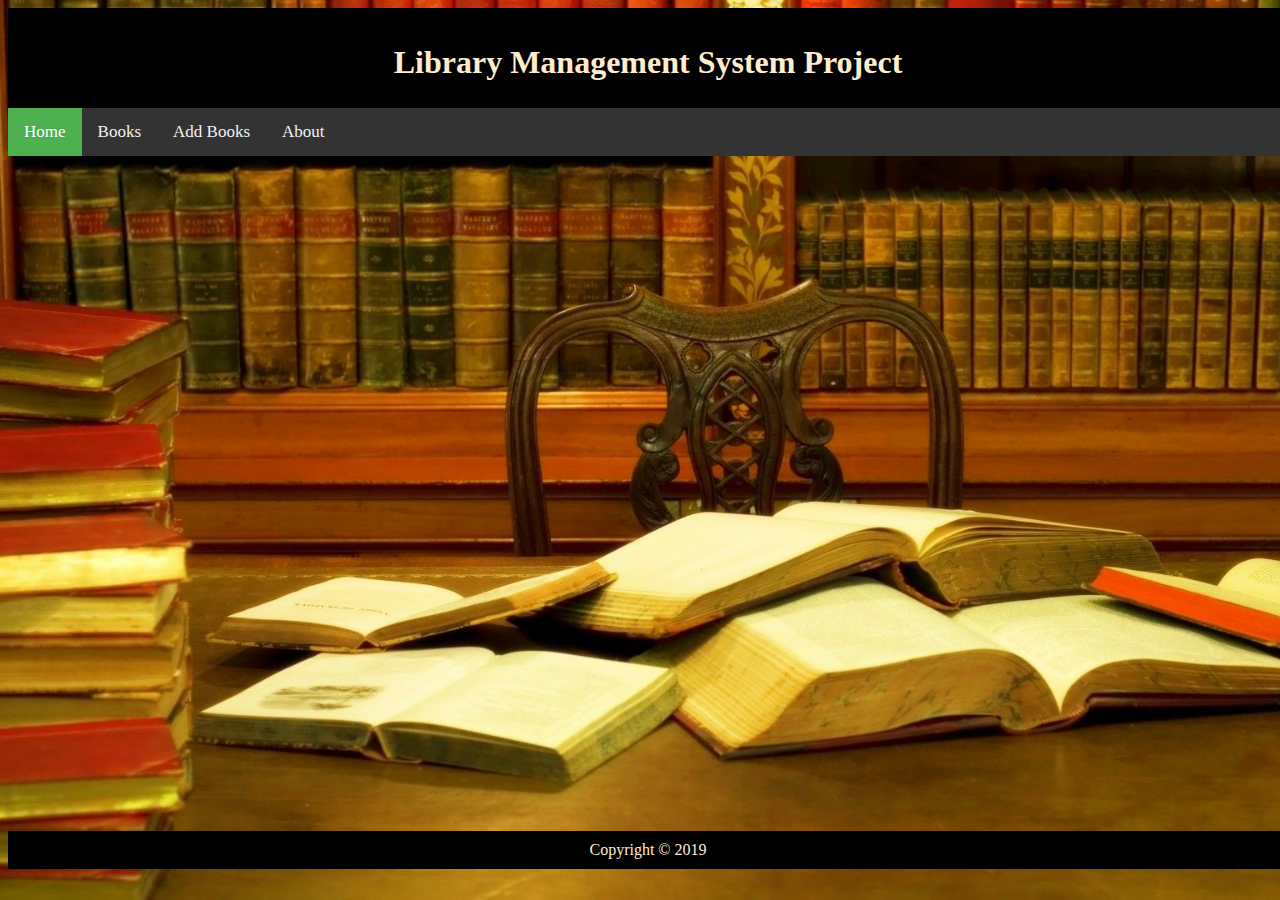
<file: library management system project/index.html>
<!DOCTYPE html>
<html lang="en">

<head>
    <title>library management system project</title>
    <link rel="stylesheet" href="style.css">
</head>

<body>


    <div class="nav">

        <div class="hed_nav">

            <h1>Library Management System Project</h1>
        </div>

        <div class="topnav">
            <a class="active" href="#home">Home</a>
            <a href="#news">Books</a>
            <a href="#contact">Add Books</a>
            <a href="#about">About</a>
        </div>

    </div>




    <div style="height:75vh">


    </div>






    <div class="foot_nav">
        Copyright © 2019
    </div>



</body>

</html>
</file>
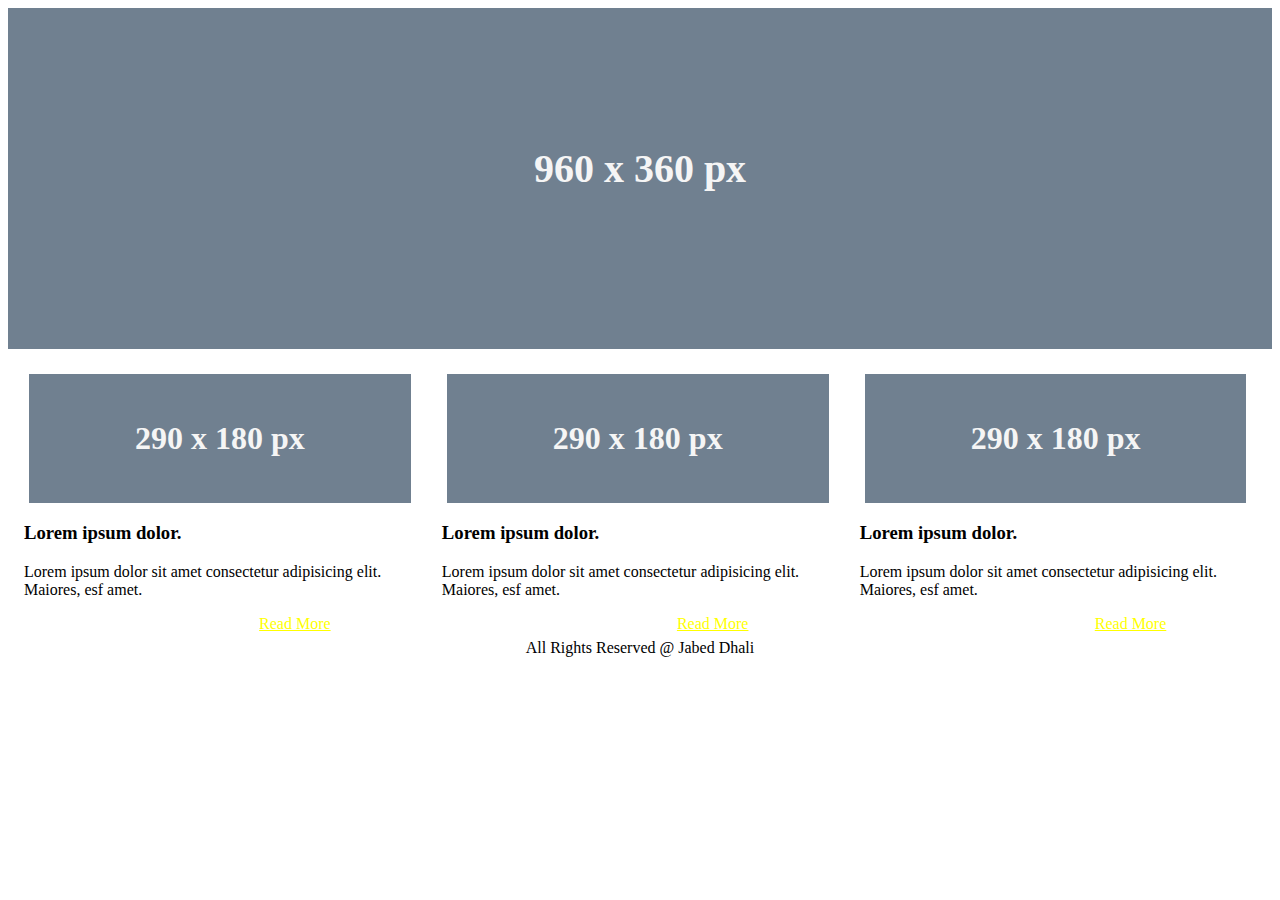
<file: JabedDhali/Task #1/index.html>
<!DOCTYPE html>
<html lang="en">
<head>
    <meta charset="UTF-8">
    <meta http-equiv="X-UA-Compatible" content="IE=edge">
    <meta name="viewport" content="width=device-width, initial-scale=1.0">
    <link rel="stylesheet" href="style.css">
    <title>Task #1</title>
</head>
<body>
    <div class="div1">
        <h1>960 x 360 px</h1>
    </div>

    <section>
        <div class="div2">
            <h1>290 x 180 px</h1>
        </div>
        <h3>Lorem ipsum dolor.</h3>
        <p>
            Lorem ipsum dolor sit amet consectetur adipisicing elit. Maiores, esf amet.
        </p>
        <div class="div2a">
            <a href="#">Read More</a>
        </div>
    </section>

    <section>
        <div class="div2">
            <h1>290 x 180 px</h1>
        </div>
        <h3>Lorem ipsum dolor.</h3>
        <p>
            Lorem ipsum dolor sit amet consectetur adipisicing elit. Maiores, esf amet.
        </p>
        <div class="div2a">
            <a href="#">Read More</a>
        </div>
    </section>

    <section>
        <div class="div2">
            <h1>290 x 180 px</h1>
        </div>
        <h3>Lorem ipsum dolor.</h3>
        <p>
            Lorem ipsum dolor sit amet consectetur adipisicing elit. Maiores, esf amet.
        </p>
        <div class="div2a">
            <a href="#">Read More</a>
        </div>
    </section>


<p align=center> All Rights Reserved @ Jabed Dhali</p>
</body>

</html>
</file>
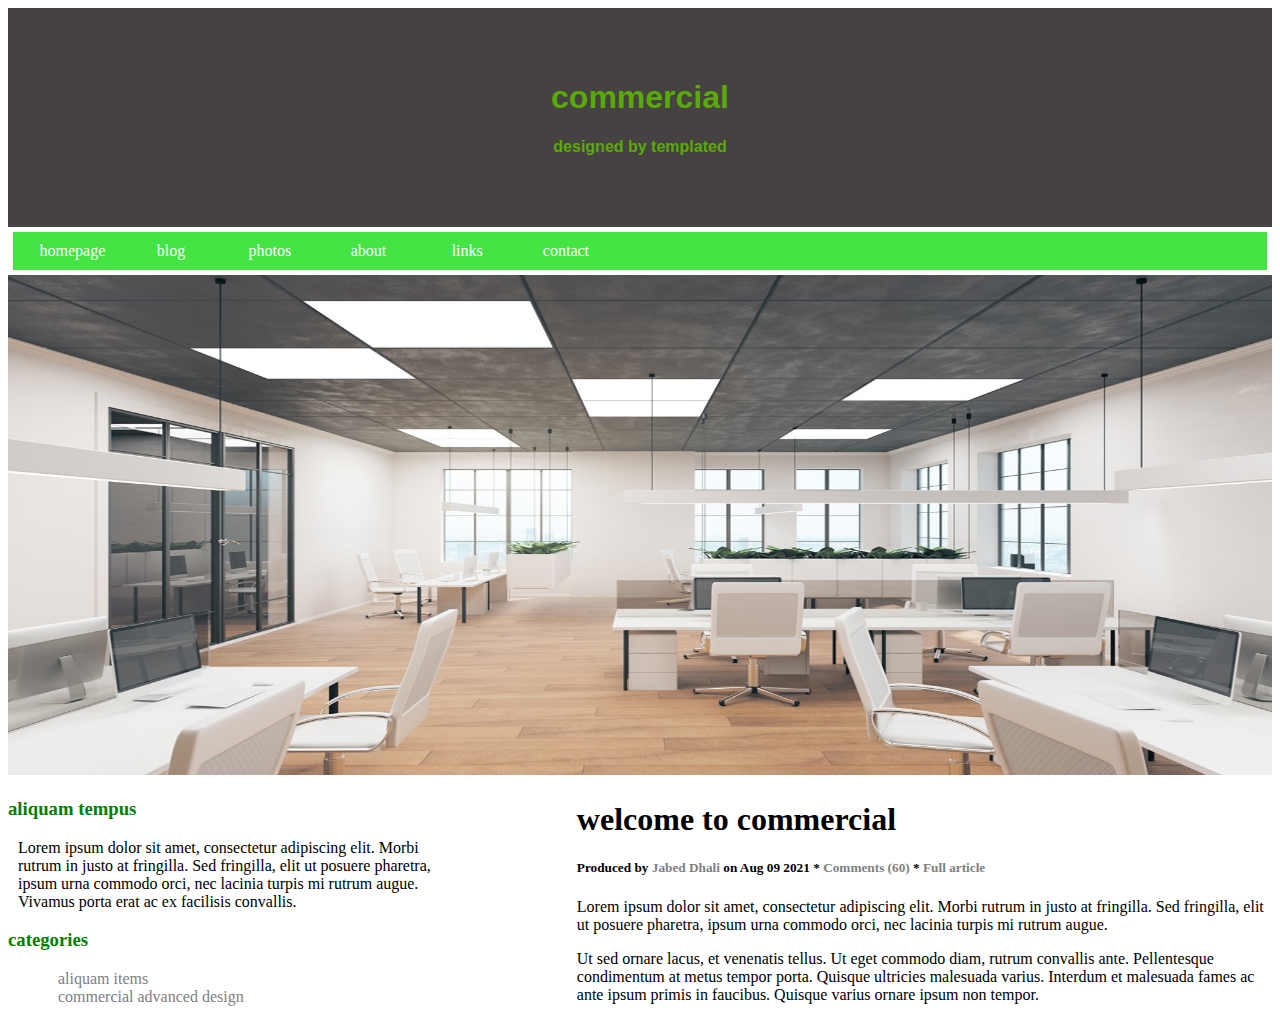
<file: JabedDhali/Task #2/index.html>
<!DOCTYPE html>
<html lang="en">
<head>
    <meta charset="UTF-8">
    <meta http-equiv="X-UA-Compatible" content="IE=edge">
    <meta name="viewport" content="width=device-width, initial-scale=1.0">
    <link rel="stylesheet" href="style.css">
    <title>Task #2</title>
</head>
<body>
    <div class="commercial">
        <h1>commercial</h1>
        <h4>designed by templated</h4>
    </div>
    <ul class="navbar">
        <li><a href="#homepage">homepage</a></li>
        <li><a href="#blog">blog</a></li>
        <li><a href="#photos">photos</a></li>
        <li><a href="#about">about</a></li>
        <li><a href="#links">links</a></li>
        <li><a href="#contact">contact</a></li>
     </ul>

    <img src="folder/FrontImage.jpg" alt="Image">
    <div class="block1">
        <h3>aliquam tempus</h3>
        <p>
            Lorem ipsum dolor sit amet, consectetur adipiscing elit. Morbi rutrum in justo at fringilla. Sed fringilla, elit ut posuere pharetra, ipsum urna commodo orci, nec lacinia turpis mi rutrum augue. Vivamus porta erat ac ex facilisis convallis. 
        </p>
        
        <h3>categories</h3>
        <ul>
            <li>aliquam items</li>
            <li>commercial advanced design</li>
        </ul>
    </div>

    <div class="block2">
        <h1>welcome to commercial</h1>
        <h5>Produced by <span>Jabed Dhali</span> on Aug 09 2021 * <span>Comments (60)</span> * <span>Full article</span></h5>
        <p>
            Lorem ipsum dolor sit amet, consectetur adipiscing elit. Morbi rutrum in justo at fringilla. Sed fringilla, elit ut posuere pharetra, ipsum urna commodo orci, nec lacinia turpis mi rutrum augue. 
        </p>
        <p>
            Ut sed ornare lacus, et venenatis tellus. Ut eget commodo diam, rutrum convallis ante. Pellentesque condimentum at metus tempor porta. Quisque ultricies malesuada varius. Interdum et malesuada fames ac ante ipsum primis in faucibus. Quisque varius ornare ipsum non tempor. 
        </p>


    </div>

</body>

</html>
</file>
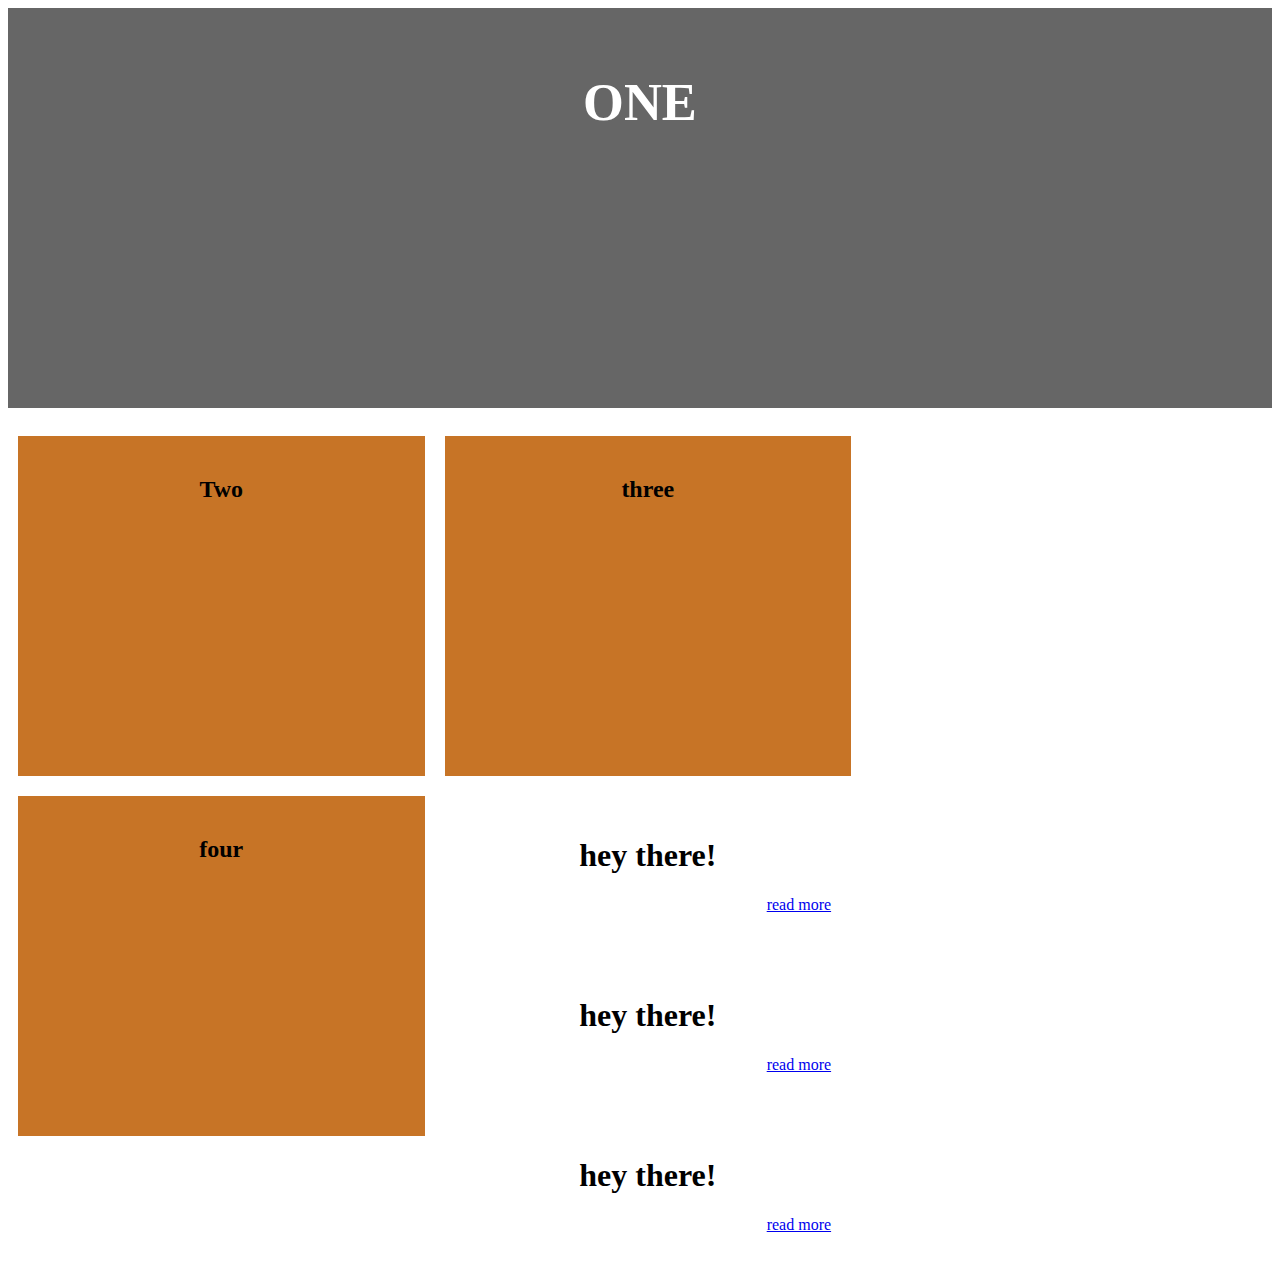
<file: muhith fahim/task  1/index.html>
<!DOCTYPE html>
<html lang="en">
<head>
    <meta charset="UTF-8">
    <meta http-equiv="X-UA-Compatible" content="IE=edge">
    <meta name="viewport" content="width=device-width, initial-scale=1.0">
    <title>Cites </title>
    <style>
header{
    background-color: #666;
    padding: 20px;
    text-align: center;
    font-size: 35px;
    color: white;
    width: auto;
    height: 360px;

}
br{height: 10%;}

nav{
    float: left;
  padding: 20px;
  width: 29%;
  background-color: #c77426;
  height: 300px;
  margin:10px;
  text-align: center;
border-color:red;

}

article{ float: left;
  padding: 20px;
  width: 29%;
  background-color: #c77426;
  height: 300px;
  margin:10px;
  text-align: center;

}
div{   float: left;
  padding: 20px;
  width: 29%;
  background-color: #c77426;
  height: 300px;
  margin:10px;
  text-align: center;

}
section::after {
  content: "";
  display: table;
  clear: both;
  border-color:red;
  

}
footer{
    float: left;
  padding: 20px;
  width: 29%;
  
  height: 100px;
  margin:10px;
  text-align: center;
}

footer a {float: right;}
    </style>
</head>
<body>
 <header><h2>ONE</h2></header>
 <br>
 <section>
   <nav>
    <h2>Two</h2>

   </nav>

<article> <h2>three</h2> </article> 
<div><h2>four</h2></div>
<footer >
    <h1>hey there!</h1>
    <a href="#">read more</a>

</footer>
<footer >
    <h1>hey there!</h1>
    <a href="#">read more</a>

</footer>

<footer>
    <h1>hey there!</h1>
    <a href="#">read more</a>

</footer>


 </section>

</html>
</file>
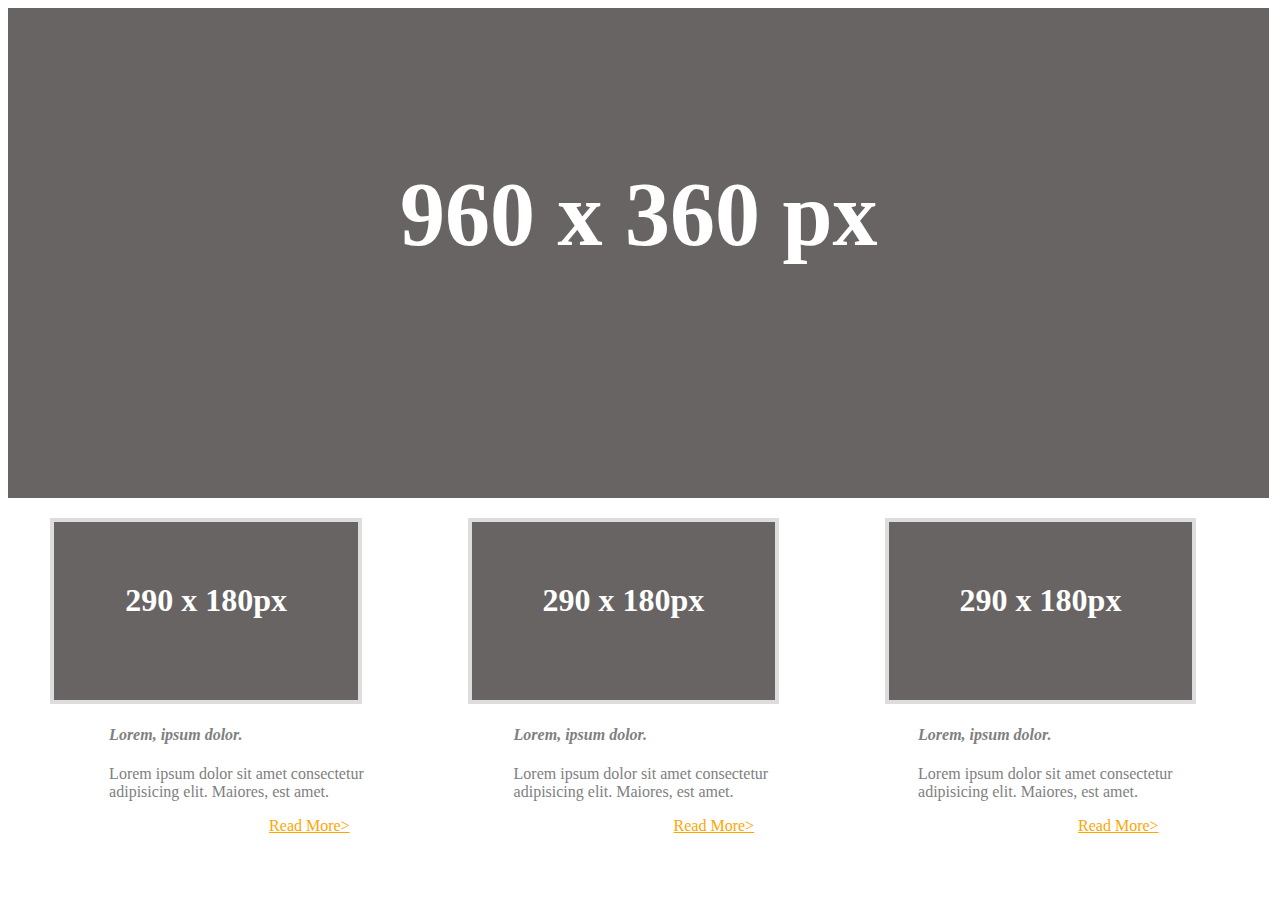
<file: Sharnav Khan/Task 1/index.html>
<!DOCTYPE html>
<html lang="en">

<head>
    <meta charset="UTF-8">
    <meta http-equiv="X-UA-Compatible" content="IE=edge">
    <meta name="viewport" content="width=device-width, initial-scale=1.0">
    <title>Test</title>
    <link rel="stylesheet" href="assets/css/style.css">
</head>

<body>
   
    <div class="head">
      <h1> 960 x 360 px</h1>
    </div>

<div class="cardbody">
  
<div class="card1" >
<h1>290 x 180px</h1>

</div>

<div class="card1" >
  <h1>290 x 180px</h1>

</div>

  <div class="card1" >
 <h1>290 x 180px</h1>
    
</div>

</div>

<div class="cardbody1">
<div class="cardtextbody">
<div class="card1_text">
  <h4>Lorem, ipsum dolor.</h4>
  
  <p>Lorem ipsum dolor sit amet consectetur<br> 
    adipisicing elit. Maiores, est amet.</p>
  <a href="#">Read More></a>
  </div>

</div>

<div class="cardtextbody">
  <div class="card1_text">
    <h4>Lorem, ipsum dolor.</h4>
    
    <p>Lorem ipsum dolor sit amet consectetur<br> 
      adipisicing elit. Maiores, est amet.</p>
    <a href="#">Read More></a>
    </div>
  
  </div>

  <div class="cardtextbody">
    <div class="card1_text">
      <h4>Lorem, ipsum dolor.</h4>
      
      <p>Lorem ipsum dolor sit amet consectetur<br> 
        adipisicing elit. Maiores, est amet.</p>
      <a href="#">Read More></a>
      </div>
    
    </div>
</div>

</body>

</html>
</file>
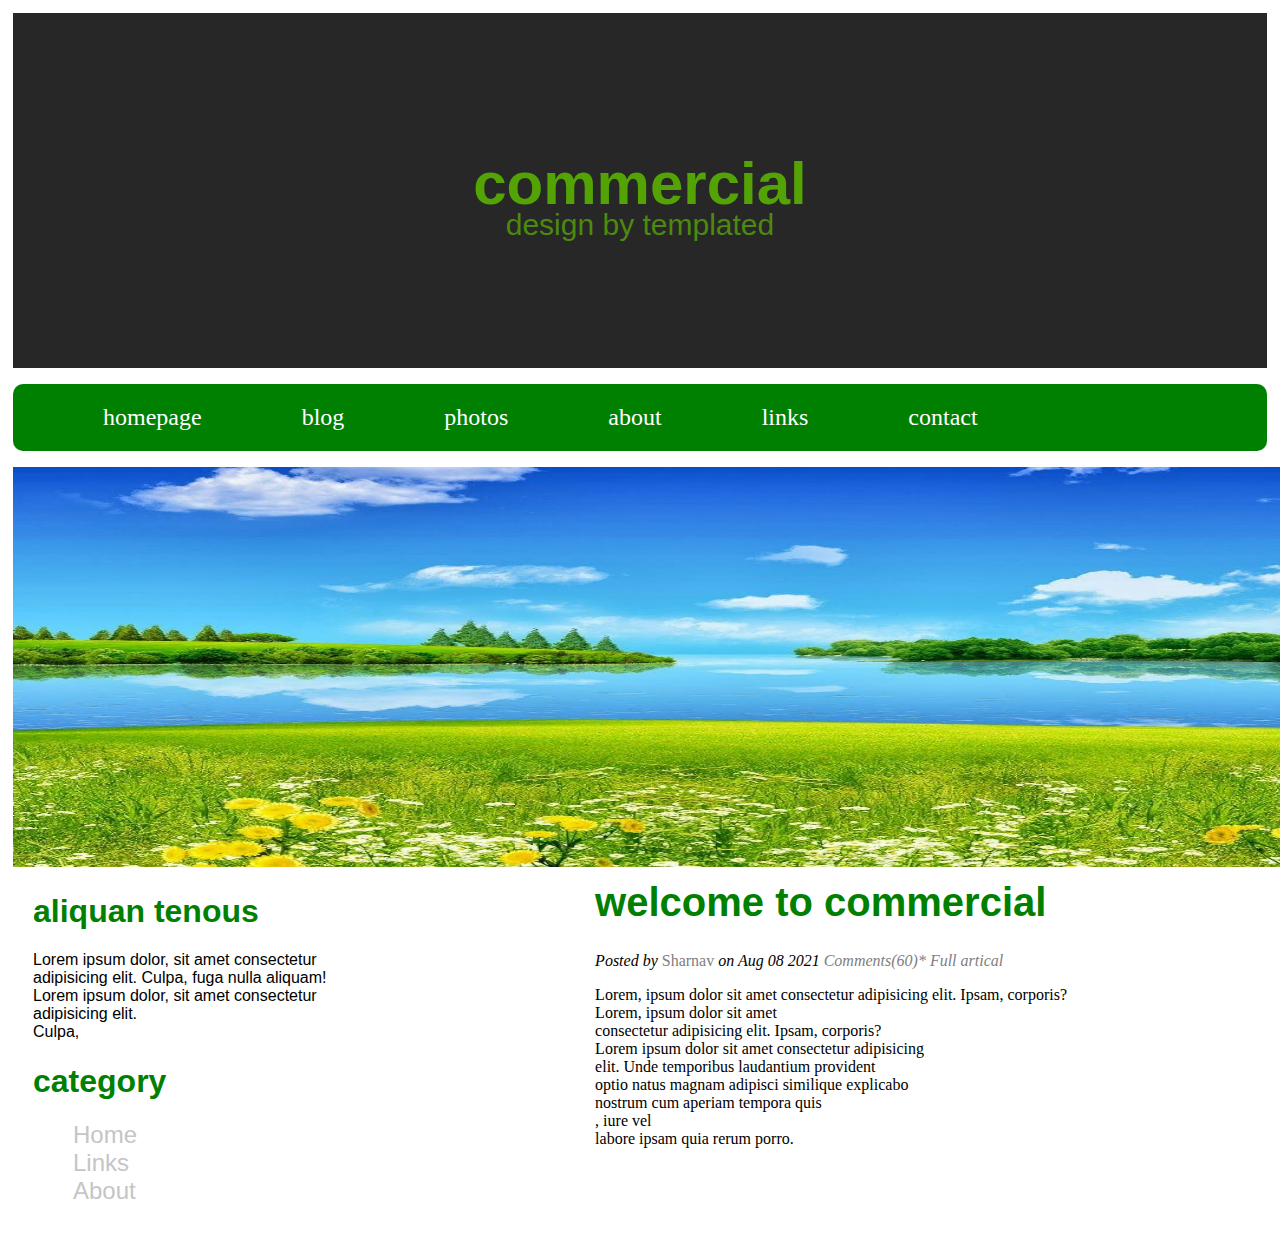
<file: Sharnav Khan/Task 2/index.html>
<!DOCTYPE html>
<html lang="en">
<head>
    <meta charset="UTF-8">
    <meta http-equiv="X-UA-Compatible" content="IE=edge">
    <meta name="viewport" content="width=device-width, initial-scale=1.0">
    <title>Task 2</title>
    <link rel="stylesheet" href="assets/css/style.css">
</head>
<body>
    <div class="header1">
      <h1>commercial</h1>
      <p>design by templated</p>
    </div>

<ul class="navbar" >
    <li class="nav">
        <a href="#">homepage</a>
    </li>
    
    <li class="nav">
        <a href="#">blog</a>
    </li>
    <li class="nav">
        <a href="#">photos</a>
    </li>
    <li class="nav">
        <a href="#">about</a>
    </li>
    <li class="nav">
        <a href="#">links</a>
    </li>
    <li class="nav">
        <a href="#">contact</a>
    </li>
    
</ul>

<div >
    <img src="assets/image/1.jpg" width="1890rem" height="400rem" alt="..">
</div>

<div class="sidebar">

    <h1>aliquan tenous</h1>
    <p>Lorem ipsum dolor, sit amet consectetur
        <br> adipisicing elit. Culpa, fuga nulla aliquam!<br>
        Lorem ipsum dolor, sit amet consectetur<br> adipisicing elit.<br>Culpa, 
    </p>
</div>

<div class="category">

    <h1>category</h1>
    <ul class="sidelist">
        <li class="sidelisttext" >
           <a href="#">Home</a>
        </li>
        <li class="sidelisttext">
            <a href="#">Links</a>
        </li>

        <li class="sidelisttext">
            <a href=#">About</a>
        </li>
    </ul>
    </p>
</div>

<div class="main">


<h1>
    welcome to commercial
</h1>
<p><span style="font-style: italic;" >Posted by</span><span style="color: grey;"> Sharnav </span> <span style="font-style: italic;">on Aug 08 2021</span><span style="color: grey; font-style: italic;"> Comments(60)* Full artical</span></p>
<p>Lorem, ipsum dolor sit amet consectetur adipisicing elit. Ipsam, corporis?<br>
    Lorem, ipsum dolor sit amet<br> consectetur adipisicing elit. Ipsam, corporis?<br>
    Lorem ipsum dolor sit amet consectetur adipisicing <br>elit. Unde temporibus laudantium provident<br> optio natus magnam adipisci similique explicabo <br>nostrum cum aperiam tempora quis<br>, iure vel <br>labore ipsam quia rerum porro.
</p>

    
</div>


</body>
</html>
</file>
<file: library management system project/style.css>
body {
    background-image: url('bg2.jpg');
    background-attachment: fixed;
    background-repeat: none;
    background-size: cover;
}

.nav {
    position: sticky;
    top: 0;
}

.hed_nav {

    width: 100vw;
    height: 70px;
    padding: 15px 0;
    color: blanchedalmond;
    background-color: black;
    text-align: center;


}

/* Add a black background color to the top navigation */
.topnav {
    background-color: #333;
    overflow: hidden;

    width: 100vw;
}

/* Style the links inside the navigation bar */
.topnav a {
    float: left;
    color: #f2f2f2;
    text-align: center;
    padding: 14px 16px;
    text-decoration: none;
    font-size: 17px;
}

/* Change the color of links on hover */
.topnav a:hover {
    background-color: #4CAF50;
    color: white;
}

/* Add a color to the active/current link */
.topnav a.active {
    background-color: #4CAF50;
    color: white;
}


.foot_nav {
    width: 100vw;
    padding: 10px 0;
    color: blanchedalmond;
    background-color: black;
    text-align: center;
}
</file>
<file: JabedDhali/Task #1/style.css>
.div1{
    width: 100%;
    background-color: slategray;
    font-size: 20px;
    color: whitesmoke;
    text-align:center;
    padding-top: 110px;
    padding-bottom: 130px;
    margin-bottom: 10px;
}

section{
    background-color: white;
    margin: 10px 10px 10px 16px;
    height: 260px;
    width: 31%;
    float: left;
}

.div2{
    margin: 5px 5px 5px 5px;
    text-align: center;
    padding-top: 25px;
    padding-bottom: 25px;
    color: whitesmoke;
    background-color: slategray;
}
.div2a a{
    color: yellow;
    margin-left: 60%;
}
</file>
<file: JabedDhali/Task #2/style.css>
.commercial{
    background-color:rgb(71, 66, 66);
    padding-top: 50px;
    padding-bottom: 50px;
    text-align: center;
    color: rgb(89, 170, 8);
    font-family:-apple-system, BlinkMacSystemFont, 'Segoe UI', Roboto, Oxygen, Ubuntu, Cantarell, 'Open Sans', 'Helvetica Neue', sans-serif;
}

.navbar{
    color: white;
    background-color: rgb(67, 228, 67);
    list-style-type: none;
    margin: 5px 5px;
    padding: 10px 10px;
    overflow: hidden;

}
.navbar li{
    float: left;
    width: 8%;
    text-align: center;
}
.navbar li a{
    color: white;
    text-align: center;
    text-decoration: none;
}
.navbar li a:hover{
    background-color: green;
    padding: 10px 10px;
}

img{
    width: 100%;
    height: 500px;
}

.block1{
    width: 35%;
    float: left;
}
.block1 p{
    margin-left: 10px;
}
.block1 h3{
    color: green;
}
.block1 li{
    list-style-type: none;
    margin-left: 10px;
    color: grey;
}

.block2{
    width: 55%;
    float: right;
}
span{
    color: grey;
}
</file>
<file: Sharnav Khan/Task 1/assets/css/style.css>
.head{
    background-color: rgb(104, 100, 100);
    padding: 5px; 
    width: 99%; 
    height:30rem ;
   
    }

    .head h1{

        text-align: center;
        font-size:90px;
        color: white;
        margin-top: 150px;
        
    }

.cardbody{
width: 100%;

}


.cardbody1{
   width: 100%;
 
   }
 .card1{
   text-align: center;
   float: right;
   position: relative;
   border: 4px solid #ddd;
   background-color: rgb(104, 100, 100);
   width: 24%; 
   margin-top: 20px;
   padding-bottom: 60px;
   margin-inline: 30px;
   margin-right: 6%;


 }   
 .card1 h1{

   text-align: center;
   color: white;
   margin-top:60px ;
}
 

 .cardtextbody{
   text-align: left;
   float: left;
   position: relative;
   width: 24%; 
   margin-left: 8%;
  }  



.card1_text h4{
font-style: italic;
color: grey;
margin-top: 5rpx;

}
.card1_text p{
   color: gray;
}
.card1_text a{
   color: orange;
   margin-left: 10rem;
   margin-top: 3rem;
}
</file>
<file: Sharnav Khan/Task 2/assets/css/style.css>
body{
    padding: 5px;
}

.header1{
    background-color: rgb(39, 39, 39);
    padding: 6rem;
}

.header1 h1{
    font-size:60px;
    font-family: sans-serif;
    color: rgb(84, 163, 4);
    text-align: center;
}


.header1 p{
    font-size:30px;
    font-family: sans-serif;
    color: rgb(76, 138, 14);
    text-align: center;
    margin-top: -50px;
}

.navbar{
    list-style: none;
   display: flex; 
   background: green;
   border-radius: 10px;
}
.nav{
    padding: 20px;
    
}

.nav a{
padding:  30px;
color: white;
text-decoration: none;
font-size: x-large;

}

.sidebar h1{

font-family: sans-serif;
color: green;
margin-left: 20px;
}

.sidebar p{
    font-family: sans-serif;
    margin-left: 20px;
}

.category h1{
    font-family: sans-serif;
    color: green;
    margin-left: 20px;
}

.sidelist{
    list-style: none;
   
}
.sidelisttext a{
    padding: 20px;
    text-decoration: none;
    font-size: x-large;
    font-family: sans-serif;
    color: rgb(197, 197, 197);
   
}
.main  {
    float: right;
    margin-top: -23rem;
    padding-right: 200px;

}
.main h1{
    font-size:40px ;
    font-family: sans-serif;
    color: green;
}
</file>
